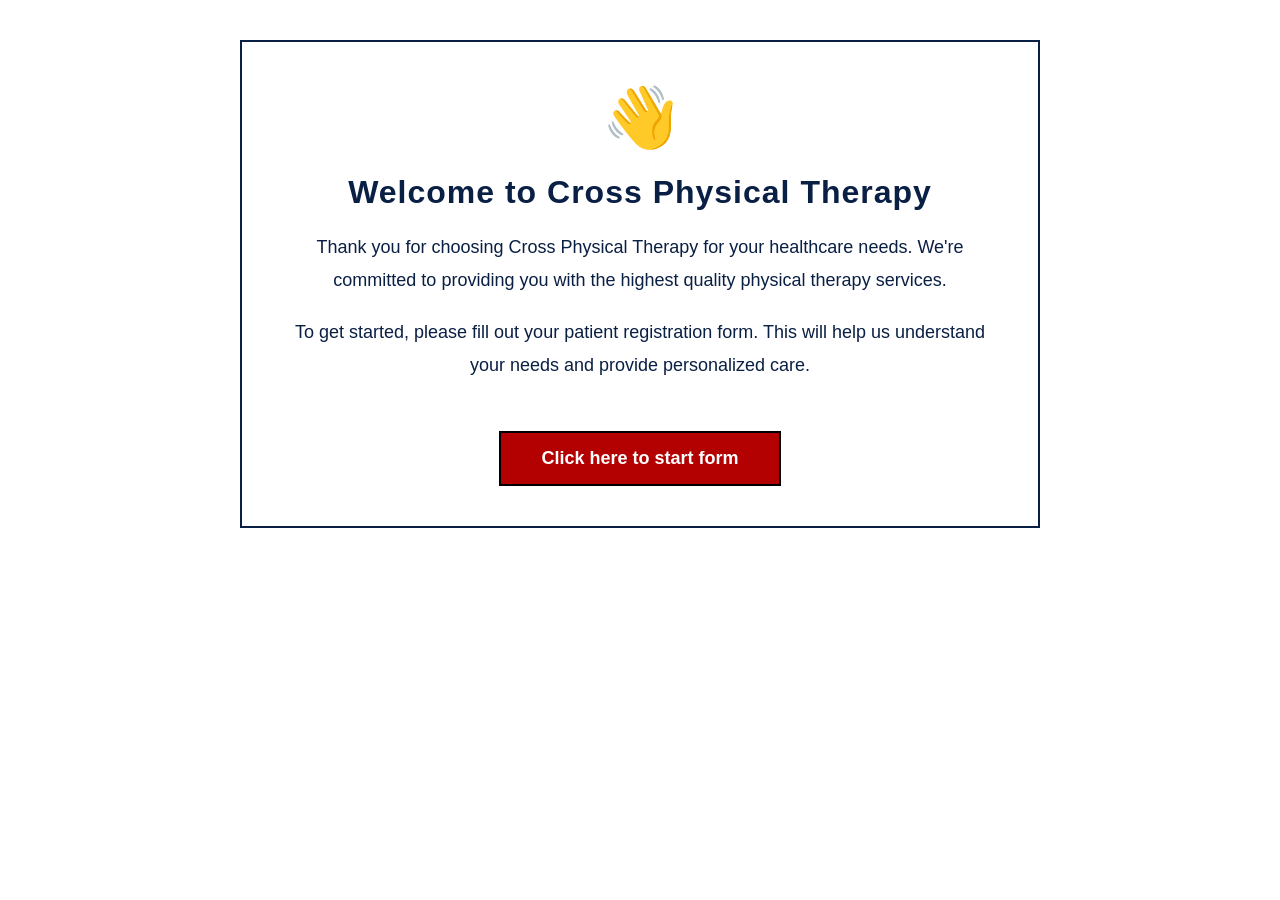
<file: intro.html>
<!DOCTYPE html>
<html lang="en">
<head>
  <meta charset="utf-8">
  <meta name="viewport" content="width=device-width,initial-scale=1">
  <title>Welcome — Cross Physical Therapy</title>
  <link rel="stylesheet" href="style.css">
  <style>
    .intro-container {
      max-width: 800px;
      margin: 40px auto;
      padding: 0 20px;
    }

    .intro-card {
      background-color: #ffffff;
      border: 2px solid #0a1f44;
      padding: 40px;
      text-align: center;
    }

    .intro-card h1 {
      color: #0a1f44;
      font-size: 32px;
      margin-bottom: 20px;
    }

    .intro-card p {
      color: #0a1f44;
      font-size: 18px;
      line-height: 1.8;
      margin: 20px 0;
    }

    .intro-icon {
      font-size: 60px;
      margin-bottom: 20px;
      animation: bounce 2s infinite;
    }

    .start-btn {
      background-color: #b30000;
      color: #ffffff;
      padding: 15px 40px;
      margin-top: 30px;
      border: 2px solid #000000;
      font-size: 18px;
      font-weight: bold;
      cursor: pointer;
      transition: background-color 0.3s ease;
      font-family: 'Trebuchet MS', 'Lucida Sans Unicode', sans-serif;
    }

    .start-btn:hover {
      background-color: #0a1f44;
    }

    @keyframes bounce {
      0%, 100% {
        transform: translateY(0);
      }
      50% {
        transform: translateY(-10px);
      }
    }
  </style>
</head>
<body>
  <div class="intro-container">
    <div class="intro-card">
      <div class="intro-icon">👋</div>
      <h1>Welcome to Cross Physical Therapy</h1>
      <p>
        Thank you for choosing Cross Physical Therapy for your healthcare needs. 
        We're committed to providing you with the highest quality physical therapy services.
      </p>
      <p>
        To get started, please fill out your patient registration form. 
        This will help us understand your needs and provide personalized care.
      </p>
      <button class="start-btn" onclick="window.location.href='index.html';">Click here to start form</button>
    </div>
  </div>
</body>
</html>
</file>
<file: style.css>
/* Sticky footer setup */
html, body {
  height: 100%;
  margin: 0;
  padding: 0;
}

/* Font */
body {
  display: flex;
  flex-direction: column;
  font-family: 'Trebuchet MS', 'Lucida Sans Unicode', sans-serif;
  background-color: #ffffff;        /* White background */
  color: #000000;                   /* Black text */
}

#form-section {
  flex: 1;
}

/* Header Styling */
h1 {
  font-family: 'Impact', 'Arial Black', sans-serif;
  color: #0a1f44;                   /* Navy Blue */
  letter-spacing: 1px;
}

/* Header Bar */
#header {
  background-color: #0a1f44;         /* Navy */
  color: #ffffff;                   /* White text */
  padding: 15px;
  text-align: center;
  border-bottom: 4px solid #b30000; /* Red border */
}

#header img {
  vertical-align: middle;
  margin-right: 80px;
}

#header h1 {
  color: #ffffff;   /* Make title white. Referenced w3spaces to make a specific title a color.*/
}

/* Table Layout */
table {
  margin: 20px auto;
  border-collapse: collapse;
  width: 90%;
  border: 2px solid #0a1f44;        /* Navy border */
}

td {
  padding: 10px;
  vertical-align: top;
}

/* Form Inputs */
input, select, textarea {
  font-family: 'Courier New', monospace;  /* Different font */
  font-size: 1em;
  width: 100%;
  box-sizing: border-box;
  border: 2px solid #0a1f44;              /* Navy border */
  padding: 6px;
}

/* Textarea Resize */
textarea {
  resize: vertical;
}

/* Buttons */
input[type="submit"],
input[type="reset"] {
  background-color: #b30000;       /* Red */
  color: #ffffff;
  padding: 10px 15px;
  margin: 10px 5px;
  border: 2px solid #000000;       /* Black border */
  cursor: pointer;
  font-weight: bold;
}

input[type="submit"]:hover,
input[type="reset"]:hover {
  background-color: #0a1f44;       /* Navy on hover */
}

/* Footer */
#footer {
  background-color: #0a1f44;       /* Navy */
  color: #ffffff;
  text-align: center;
  padding: 10px;
  border-top: 4px solid #b30000;   /* Red border */
}

/* Links */
a {
  color: #b30000;                  /* Red */
  font-weight: bold;
  text-decoration: none;
}

a:visited {
  color: #000000;                  /* Black when visited */
}

/* Labels */
label {
  display: inline-block;
  margin-right: 15px;
  font-weight: bold;
  color: #0a1f44;                  /* Navy */

}
</file>
